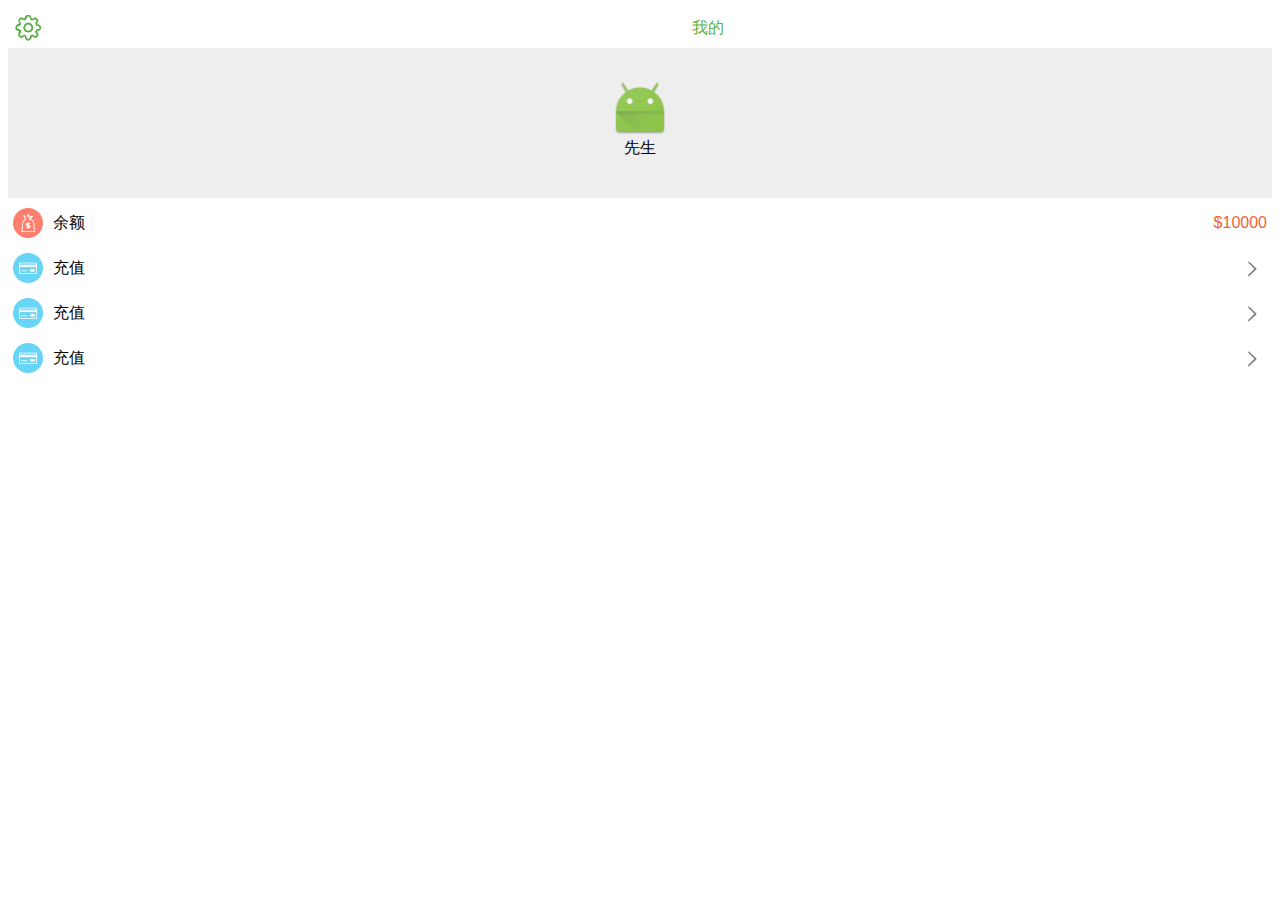
<file: my.html>
<!DOCTYPE html>

<html>

	<head>
		<meta charset="utf-8" />
		<meta name="viewport" content="width=device-width,initial-scale=1.0,user-scalable=no" />
		<meta name="format-detection" content="telephone=no" />
		<meta name="format-detection" content="email=no" />
		<link rel="stylesheet" href="css/default.css">
		<title></title>
		<link rel="stylesheet" href="css/myselfcss.css" />
		<style type="text/css">
			
			
			.back_content {
				background: #eeeeee;
				height: 150px;
				text-align: center;
			}
			
			.back_content_one {
				text-align: center;
				display: inline-block;
				margin-top: 30px;
			}
			
			.botton_content_balance{
				background: white;
				height: 40px;
				margin-top: 5px;
			}
			.botton_content_balance_yue{
				line-height: 40px;
				margin: 5px;
			}
			.botton_content{
				
			}
		</style>
	</head>

	<body>
		<header class="top_one">
			<div class="logo_left">
				<img src="img/setting_icon.png" width="30px" />
			</div>
			<div class="top_center_content">
				<a class="top_center_content_text">我的</a>
			</div>
		</header>
		<div class="back_content">
			<div class="back_content_one">
				<img src="img/ic_launcher.png" width="60px" style="display: block;" />
				<a>先生</a>
			</div>
		</div>
		<div class="botton_content">
			<div class="botton_content_balance">
				<img src="img/yue_icon.png" width="30px" height="30px " 
					style="margin: 5px; float: left"/>
				<a class="botton_content_balance_yue">余额</a>
				<a style="color: #ef6332; float: right; line-height: 40px;
					margin-right: 5px;">$10000</a>
			</div>
			<div class="botton_content_balance">
				<img src="img/recharge.png" width="30px" height="30px " 
					style="margin: 5px; float: left"/>
				<a class="botton_content_balance_yue">充值</a>
				<img src="img/right_btn.png" style="float: right; width: 30px;height: 30px;margin: 5px;"/>
			</div>
			<div class="botton_content_balance">
				<img src="img/recharge.png" width="30px" height="30px " 
					style="margin: 5px; float: left"/>
				<a class="botton_content_balance_yue">充值</a>
				<img src="img/right_btn.png" style="float: right; width: 30px;height: 30px;margin: 5px;"/>
			</div>
			<div class="botton_content_balance">
				<img src="img/recharge.png" width="30px" height="30px " 
					style="margin: 5px; float: left"/>
				<a class="botton_content_balance_yue">充值</a>
				<img src="img/right_btn.png" style="float: right; width: 30px;height: 30px;margin: 5px;"/>
			</div>
		</div>
	</body>

</html>
</file>
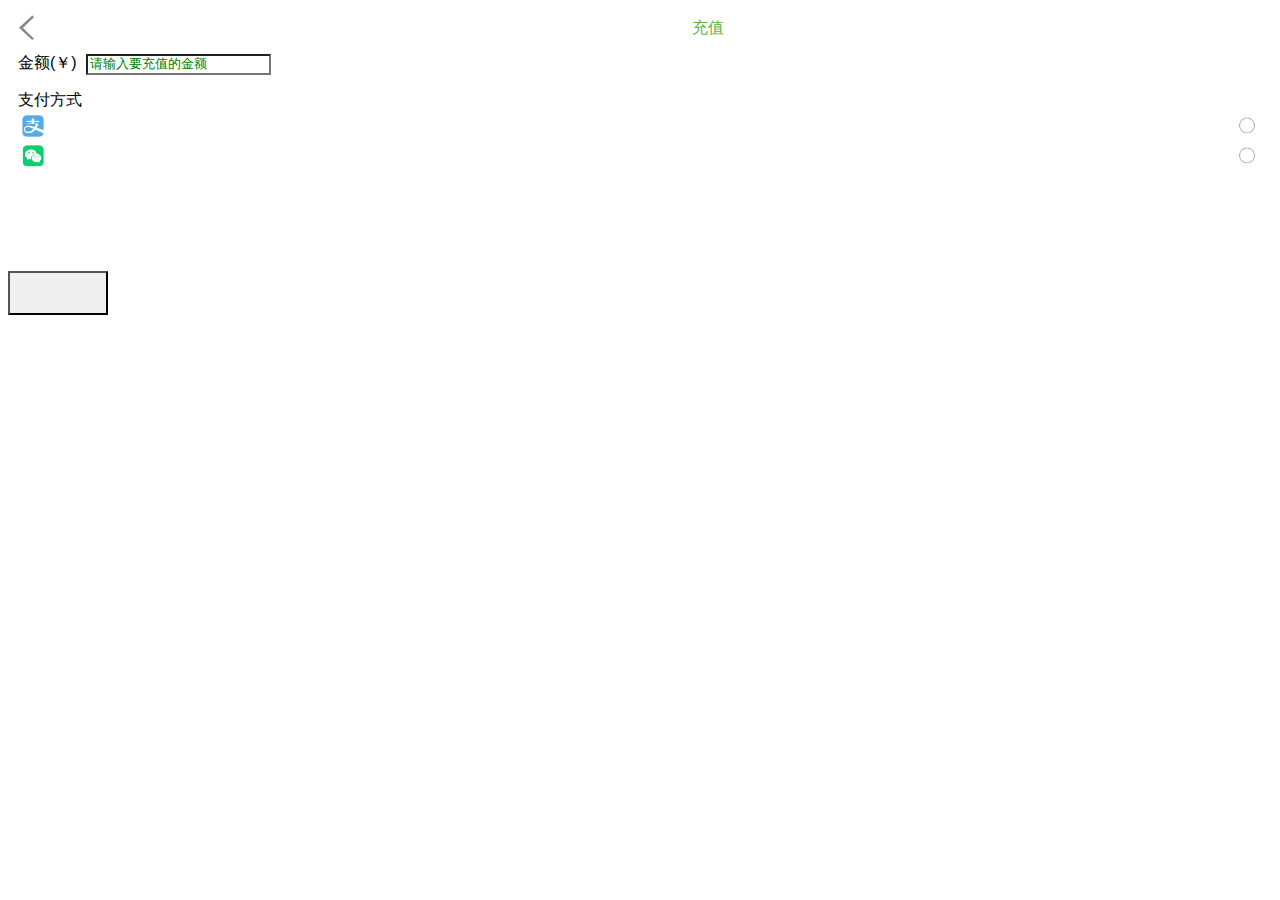
<file: recharge.html>
<!DOCTYPE html>

<html>

	<head>
		<meta charset="utf-8" />
		<meta name="viewport" content="width=device-width,initial-scale=1.0,user-scalable=no" />
		<meta name="format-detection" content="telephone=no" />
		<meta name="format-detection" content="email=no" />
		<link rel="stylesheet" href="css/default.css">
		<title></title>
		<link rel="stylesheet" href="css/myselfcss.css" />
		<style type="text/css">
			.ali_content {
				background: gray;
				clear: left;
			}
			.button_click{
				margin-top: 100px;
			float: left;
				clear: left;
				width: 100px;
				height: 44px;
			}
		</style>
	</head>

	<body>
		<header class="top_one">
			<div class="logo_left">
				<img src="img/btn_back.png" width="30px" />
			</div>
			<div class="top_center_content">
				<a class="top_center_content_text">充值</a>
			</div>
		</header>
		<div style="padding: 5px; ">
			<a style="padding: 5px;">金额(￥)</a>
			<!--保证只输入数字-->
			<input onkeyup="this.value=this.value.replace(/[^\d.]/g,'')" onafterpaste="this.value=this.value.replace(/[^\d.]/g,'')" value="请输入要充值的金额" style="color: green;" />
		</div>
		<div style="padding: 10px;">
			<div>支付方式</div>
			<!--多处浮动，可用clear解除，妙极-->
			<div class="ali_content">
				<img src="img/ali_icon.png" width="30px" style="float: left;" />
				<img src="img/recharge_unselect_icon.png" width="30px" style="float: right;" />
			</div>
			<div class="ali_content">
				<img src="img/weixin_icon.png" width="30px" style="float: left;" />
				<img src="img/recharge_unselect_icon.png" width="30px" style="float: right;" />
			</div>
		</div>
		<button class="button_click" ></button>
	</body>

</html>
</file>
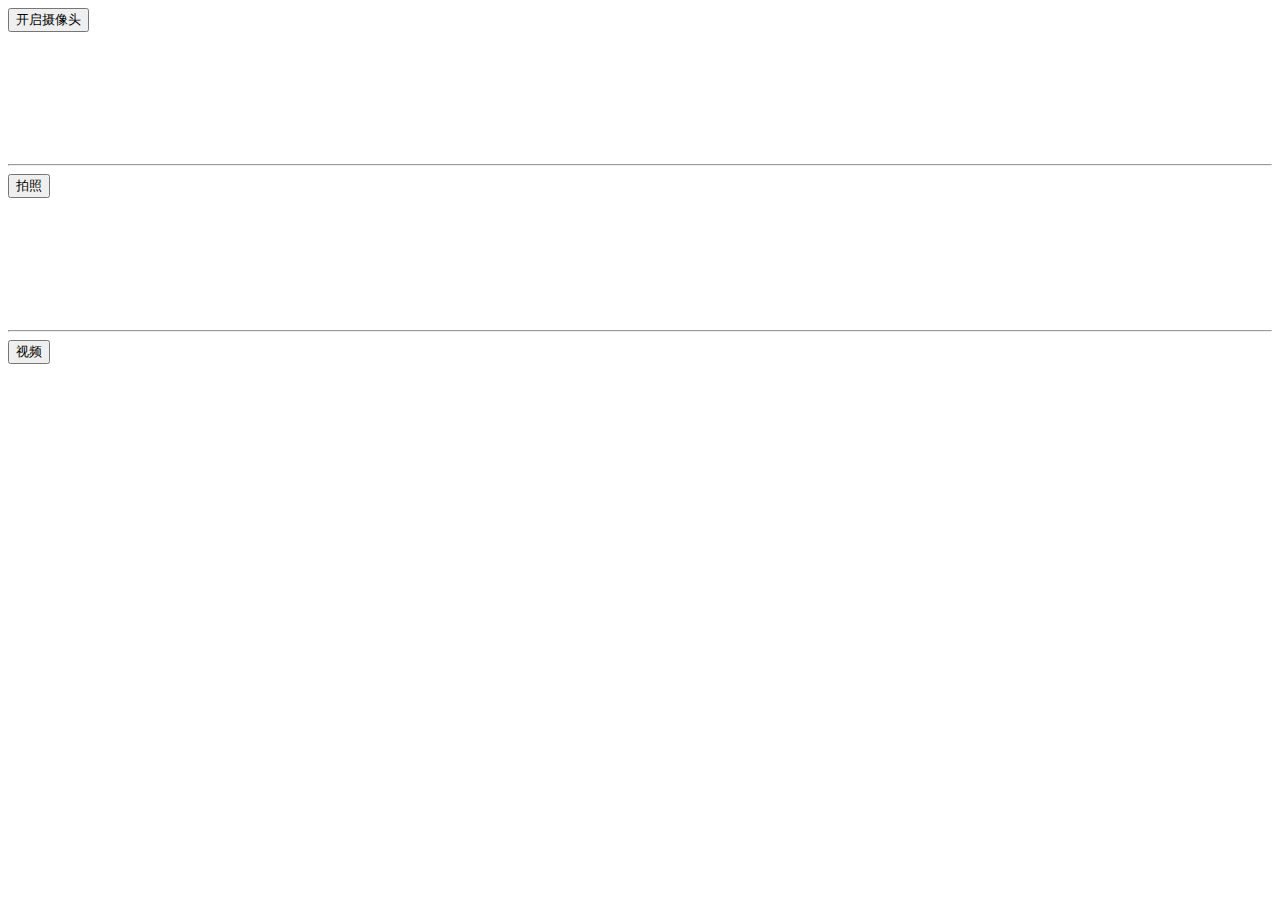
<file: test.html>
<!DOCTYPE html>  
<head>  
    <title>HTML5 GetUserMedia Demo</title>  
	 <meta charset="utf-8">
    <meta name="viewport" content="width=device-width, initial-scale=1.0, maximum-scale=1.0" />  
</head>  
<body>  
    <input type="button" title="开启摄像头" value="开启摄像头" onclick="getMedia();" /><br />  
    <video height="120px" autoplay="autoplay"></video><hr />  
    <input type="button" title="拍照" value="拍照" onclick="getPhoto();" /><br />  
    <canvas id="canvas1" height="120px" ></canvas><hr />  
    <input type="button" title="视频" value="视频" onclick="getVedio();" /><br />  
    <canvas id="canvas2" height="120px"></canvas>  
  
    <script type="text/javascript">  
        var video = document.querySelector('video');  
        var audio, audioType;  
  
        var canvas1 = document.getElementById('canvas1');  
        var context1 = canvas1.getContext('2d');  
  
        var canvas2 = document.getElementById('canvas2');  
        var context2 = canvas2.getContext('2d');  
  
        navigator.getUserMedia = navigator.getUserMedia || navigator.webkitGetUserMedia || navigator.mozGetUserMedia || navigator.msGetUserMedia;  
        window.URL = window.URL || window.webkitURL || window.mozURL || window.msURL;  
  
        var exArray = []; //存储设备源ID  
        MediaStreamTrack.getSources(function (sourceInfos) {  
            for (var i = 0; i != sourceInfos.length; ++i) {  
                var sourceInfo = sourceInfos[i];  
                //这里会遍历audio,video，所以要加以区分  
                if (sourceInfo.kind === 'video') {  
                    exArray.push(sourceInfo.id);  
                }  
            }  
        });  
  
        function getMedia() {  
            if (navigator.getUserMedia) {  
                navigator.getUserMedia({  
                    'video': {  
                        'optional': [{  
                            'sourceId': exArray[1] //0为前置摄像头，1为后置  
                        }]  
                    },  
                    'audio':true  
                }, successFunc, errorFunc);    //success是获取成功的回调函数  
            }  
            else {  
                alert('Native device media streaming (getUserMedia) not supported in this browser.');  
            }  
        }  
  
        function successFunc(stream) {  
            //alert('Succeed to get media!');  
            if (video.mozSrcObject !== undefined) {  
                //Firefox中，video.mozSrcObject最初为null，而不是未定义的，我们可以靠这个来检测Firefox的支持  
                video.mozSrcObject = stream;  
            }  
            else {  
                video.src = window.URL && window.URL.createObjectURL(stream) || stream;  
            }  
  
            //video.play();  
  
            // 音频  
            audio = new Audio();  
            audioType = getAudioType(audio);  
            if (audioType) {  
                audio.src = 'polaroid.' + audioType;  
                audio.play();  
            }  
        }  
        function errorFunc(e) {  
            alert('Error！'+e);  
        }  
  
          
        // 将视频帧绘制到Canvas对象上,Canvas每60ms切换帧，形成肉眼视频效果  
        function drawVideoAtCanvas(video,context) {  
            window.setInterval(function () {  
                context.drawImage(video, 0, 0,90,120);  
            }, 60);  
        }  
  
        //获取音频格式  
        function getAudioType(element) {  
            if (element.canPlayType) {  
                if (element.canPlayType('audio/mp4; codecs="mp4a.40.5"') !== '') {  
                    return ('aac');  
                } else if (element.canPlayType('audio/ogg; codecs="vorbis"') !== '') {  
                    return ("ogg");  
                }  
            }  
            return false;  
        }  
  
  
  
        // vedio播放时触发，绘制vedio帧图像到canvas  
//        video.addEventListener('play', function () {  
//            drawVideoAtCanvas(video, context2);  
//        }, false);  
  
        //拍照  
        function getPhoto() {  
            context1.drawImage(video, 0, 0,90,120); //将video对象内指定的区域捕捉绘制到画布上指定的区域，实现拍照。  
        }  
  
        //视频  
        function getVedio() {  
            drawVideoAtCanvas(video, context2);  
        }  
  
    </script>  
</body>
</file>
<file: css/default.css>
body {
    font-family: "Helvetica Neue", Helvetica, STHeiTi, sans-serif; /*使用无衬线字体*/
}

a, img {
    -webkit-touch-callout: none; /*禁止长按链接与图片弹出菜单*/
}

html, body {
    -webkit-user-select: none; /*禁止选中文本*/
    user-select: none;
}

button,input,optgroup,select,textarea {
    -webkit-appearance:none; /*去掉webkit默认的表单样式*/
}

a,button,input,optgroup,select,textarea {
    -webkit-tap-highlight-color:rgba(0,0,0,0); /*去掉a、input和button点击时的蓝色外边框和灰色半透明背景*/
}

input::-webkit-input-placeholder {
    color:#ccc; /*修改webkit中input的planceholder样式*/
}

input:focus::-webkit-input-placeholder {
    color:#f00; /*修改webkit中focus状态下input的planceholder样式*/
}

body {
    -webkit-text-size-adjust: 100%!important; /*禁止IOS调整字体大小*/
}

input::-webkit-input-speech-button {
    display: none; /*隐藏Android的语音输入按钮*/
}
</file>
<file: css/myselfcss.css>
.top_one {
	width: 100%;
	height: 40px;
	text-align: center; //其内子元素都相对于父元素居中
}

.logo_left {
	width: 10%;
	float: left;
	margin: 5px;
	height: 30px;
	display: inline-block;
	text-align: left;
}

.top_center_content {
	line-height: 40px;
	display: inline-block;
}

.top_center_content_text {
	color: #5bb53b;
}
</file>
